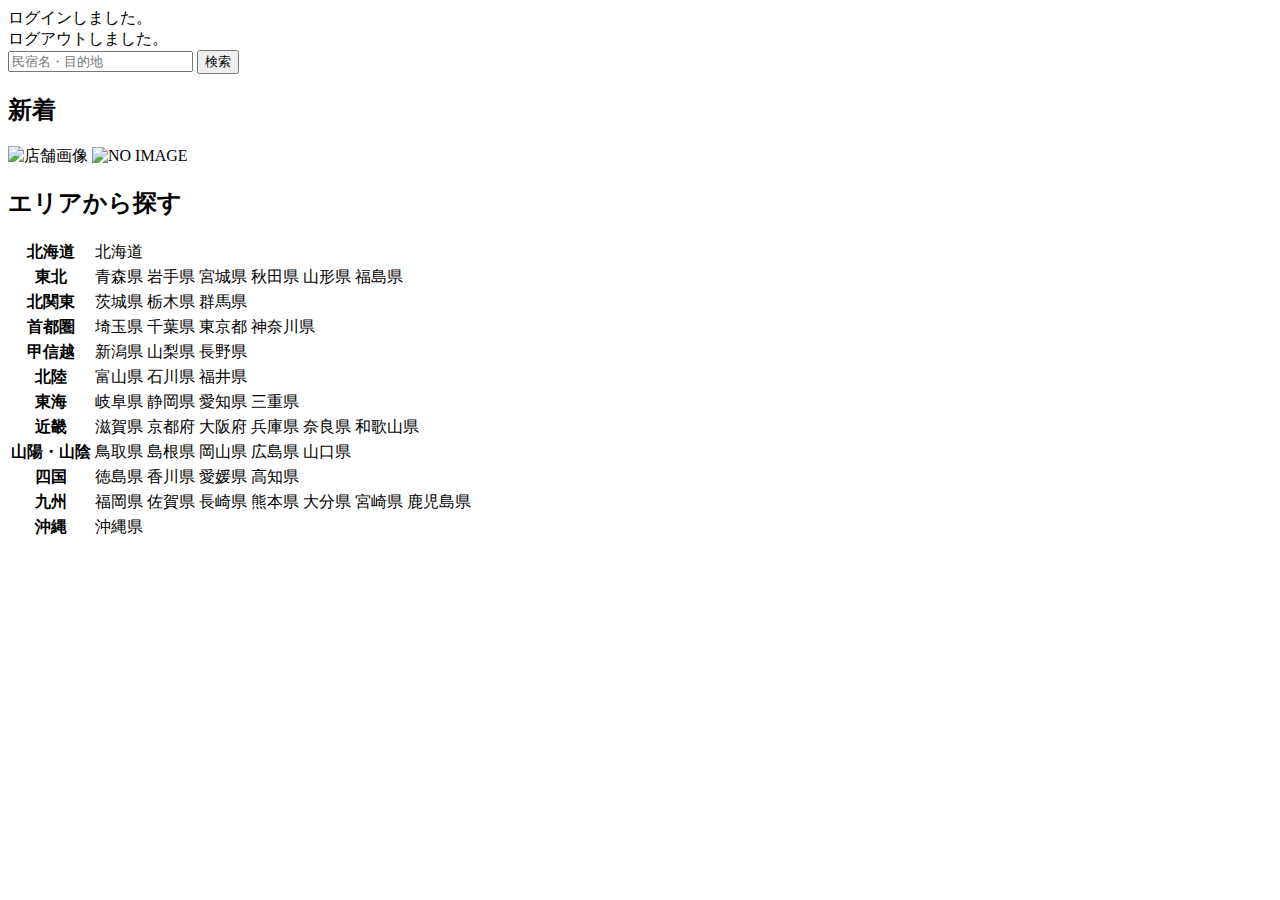
<file: kadai_002/target/classes/templates/index.html>
<!DOCTYPE html>
<html xmlns:th="https://www.thymeleaf.org" xmlns:sec="http://www.thymeleaf.org/extras/spring-security">
    <head>
      
         <div th:replace="~{fragment :: meta}"></div>   
              
         <div th:replace="~{fragment :: styles}"></div>
        
        <title>SAMURAI Travel</title>	
    </head>
    <body>
 		
         <div class="samuraitravel-wrapper">
             <!-- ヘッダー -->
             <div th:replace="~{fragment :: header}"></div>
             
             <main>
                 <div class="container pt-4 pb-5 samuraitravel-container">
                     <div th:if="${param.loggedIn}" class="alert alert-info">
                         ログインしました。
                     </div>  
                     
                     <div th:if="${param.loggedOut}" class="alert alert-info">
                         ログアウトしました。
                     </div>
                     
                     <div th:if="${successMessage}" class="alert alert-info">
						 <sapn th:text="${successMessage}"></sapn>
					 </div>
					 
					  <div class="d-flex justify-content-center">                                            
                         <form method="get" th:action="@{/houses}" class="mb-5 samuraitravel-search-form">
                             <div class="input-group">
                                 <input type="text" class="form-control" name="keyword" th:value="${keyword}" placeholder="民宿名・目的地">
                                 <button type="submit" class="btn text-white shadow-sm samuraitravel-btn">検索</button> 
                             </div>               
                         </form>                        
                     </div>                                                                                                  
                                                      
                     <h2 class="text-center mb-3">新着</h2>
                     <div class="row row-cols-lg-5 row-cols-2 g-3 mb-5">                                        
                         <div class="col" th:each="newHouse : ${newHouses}">
                             <a th:href="@{/houses/__${newHouse.getId()}__}" class="link-dark samuraitravel-card-link">
                                 <div class="card h-100">                                                                        
                                     <img th:if="${newHouse.getImageName()}" th:src="@{/storage/__${newHouse.getImageName()}__}" class="card-img-top samuraitravel-vertical-card-image" alt="店舗画像">                                     
                                     <img th:unless="${newHouse.getImageName()}" th:src="@{/images/noImage.png}" class="card-img-top samuraitravel-vertical-card-image" alt="NO IMAGE">                                                                                                                        
                                     <div class="card-body">                                    
                                         <h3 class="card-title" th:text="${newHouse.getName()}"></h3>
                                         <p class="card-text mb-1">
                                             <small class="text-muted" th:text="${newHouse.getAddress()}"></small>                                            
                                         </p>
                                         <p class="card-text">
                                             <span th:text="${#numbers.formatInteger(newHouse.getPrice(), 1, 'COMMA') + '円 / 泊'}"></span>                                            
                                         </p>                                    
                                     </div>
                                 </div>    
                             </a>            
                         </div>                                               
                     </div>
                     
                     <div class="row justify-content-center">
                         <div class="col-xl-5 col-lg-6 col-md-8">                    
                     
                             <h2 class="text-center mb-3">エリアから探す</h2>                                        
                              
                             <table class="table">
                                 <tbody>                                                     
                                     <tr>
                                         <th>北海道</th>
                                         <td>
                                             <a th:href="@{/houses?area=北海道}">北海道</a>
                                         </td>                                     
                                     </tr>  
                                     <tr>
                                         <th>東北</th>
                                         <td>
                                             <a th:href="@{/houses?area=青森県}" class="me-2">青森県</a>
                                             <a th:href="@{/houses?area=岩手県}" class="me-2">岩手県</a>
                                             <a th:href="@{/houses?area=宮城県}" class="me-2">宮城県</a>
                                             <a th:href="@{/houses?area=秋田県}" class="me-2">秋田県</a>
                                             <a th:href="@{/houses?area=山形県}" class="me-2">山形県</a>
                                             <a th:href="@{/houses?area=福島県}">福島県</a>
                                         </td>                                     
                                     </tr>  
                                     <tr>
                                         <th>北関東</th>
                                         <td>
                                             <a th:href="@{/houses?area=茨城県}" class="me-2">茨城県</a>
                                             <a th:href="@{/houses?area=栃木県}" class="me-2">栃木県</a>
                                             <a th:href="@{/houses?area=群馬県}">群馬県</a>                                    
                                         </td>                                     
                                     </tr>  
                                     <tr>
                                         <th>首都圏</th>
                                         <td>
                                             <a th:href="@{/houses?area=埼玉県}" class="me-2">埼玉県</a>
                                             <a th:href="@{/houses?area=千葉県}" class="me-2">千葉県</a>
                                             <a th:href="@{/houses?area=東京都}" class="me-2">東京都</a>
                                             <a th:href="@{/houses?area=神奈川県}">神奈川県</a>
                                         </td>                                     
                                     </tr>  
                                     <tr>
                                         <th>甲信越</th>
                                         <td>
                                             <a th:href="@{/houses?area=新潟県}" class="me-2">新潟県</a>
                                             <a th:href="@{/houses?area=山梨県}" class="me-2">山梨県</a>
                                             <a th:href="@{/houses?area=長野県}">長野県</a>
                                         </td>                                     
                                     </tr>  
                                     <tr>
                                         <th>北陸</th>
                                         <td>
                                             <a th:href="@{/houses?area=富山県}" class="me-2">富山県</a>
                                             <a th:href="@{/houses?area=石川県}" class="me-2">石川県</a>
                                             <a th:href="@{/houses?area=福井県}">福井県</a>
                                         </td>                                     
                                     </tr>  
                                     <tr>
                                         <th>東海</th>
                                         <td>
                                             <a th:href="@{/houses?area=岐阜県}" class="me-2">岐阜県</a>
                                             <a th:href="@{/houses?area=静岡県}" class="me-2">静岡県</a>
                                             <a th:href="@{/houses?area=愛知県}" class="me-2">愛知県</a>
                                             <a th:href="@{/houses?area=三重県}">三重県</a>
                                         </td>                                     
                                     </tr>  
                                     <tr>
                                         <th>近畿</th>
                                         <td>
                                             <a th:href="@{/houses?area=滋賀県}" class="me-2">滋賀県</a>
                                             <a th:href="@{/houses?area=京都府}" class="me-2">京都府</a>
                                             <a th:href="@{/houses?area=大阪府}" class="me-2">大阪府</a>
                                             <a th:href="@{/houses?area=兵庫県}" class="me-2">兵庫県</a>
                                             <a th:href="@{/houses?area=奈良県}" class="me-2">奈良県</a>
                                             <a th:href="@{/houses?area=和歌山県}">和歌山県</a>
                                         </td>                                     
                                     </tr>  
                                     <tr>
                                         <th>山陽・山陰</th>
                                         <td>
                                             <a th:href="@{/houses?area=鳥取県}" class="me-2">鳥取県</a>
                                             <a th:href="@{/houses?area=島根県}" class="me-2">島根県</a>
                                             <a th:href="@{/houses?area=岡山県}" class="me-2">岡山県</a>
                                             <a th:href="@{/houses?area=広島県}" class="me-2">広島県</a>
                                             <a th:href="@{/houses?area=山口県}">山口県</a>
                                         </td>                                     
                                     </tr>  
                                     <tr>
                                         <th>四国</th>
                                         <td>
                                             <a th:href="@{/houses?area=徳島県}" class="me-2">徳島県</a>
                                             <a th:href="@{/houses?area=香川県}" class="me-2">香川県</a>
                                             <a th:href="@{/houses?area=愛媛県}" class="me-2">愛媛県</a>
                                             <a th:href="@{/houses?area=高知県}">高知県</a>
                                         </td>                                     
                                     </tr>            
                                     <tr>
                                         <th>九州</th>
                                         <td>
                                             <a th:href="@{/houses?area=福岡県}" class="me-2">福岡県</a>
                                             <a th:href="@{/houses?area=佐賀県}" class="me-2">佐賀県</a>
                                             <a th:href="@{/houses?area=長崎県}" class="me-2">長崎県</a>
                                             <a th:href="@{/houses?area=熊本県}" class="me-2">熊本県</a>
                                             <a th:href="@{/houses?area=大分県}" class="me-2">大分県</a>
                                             <a th:href="@{/houses?area=宮崎県}" class="me-2">宮崎県</a>
                                             <a th:href="@{/houses?area=鹿児島県}">鹿児島県</a>
                                         </td>                                     
                                     </tr>  
                                     <tr>
                                         <th>沖縄</th>
                                         <td>
                                             <a th:href="@{/houses?area=沖縄県}">沖縄県</a>
                                         </td>                                     
                                     </tr>                                                                                                                                                                                                                                                                                                                                                                           
                                 </tbody>
                             </table>  
                         </div>
                     </div>       
                 </div>
             </main>
             
             <!-- フッター -->
             <div th:replace="~{fragment :: footer}"></div>
         </div>    
         
         <div th:replace="~{fragment :: scripts}"></div>  
	</body>
</html>
</file>
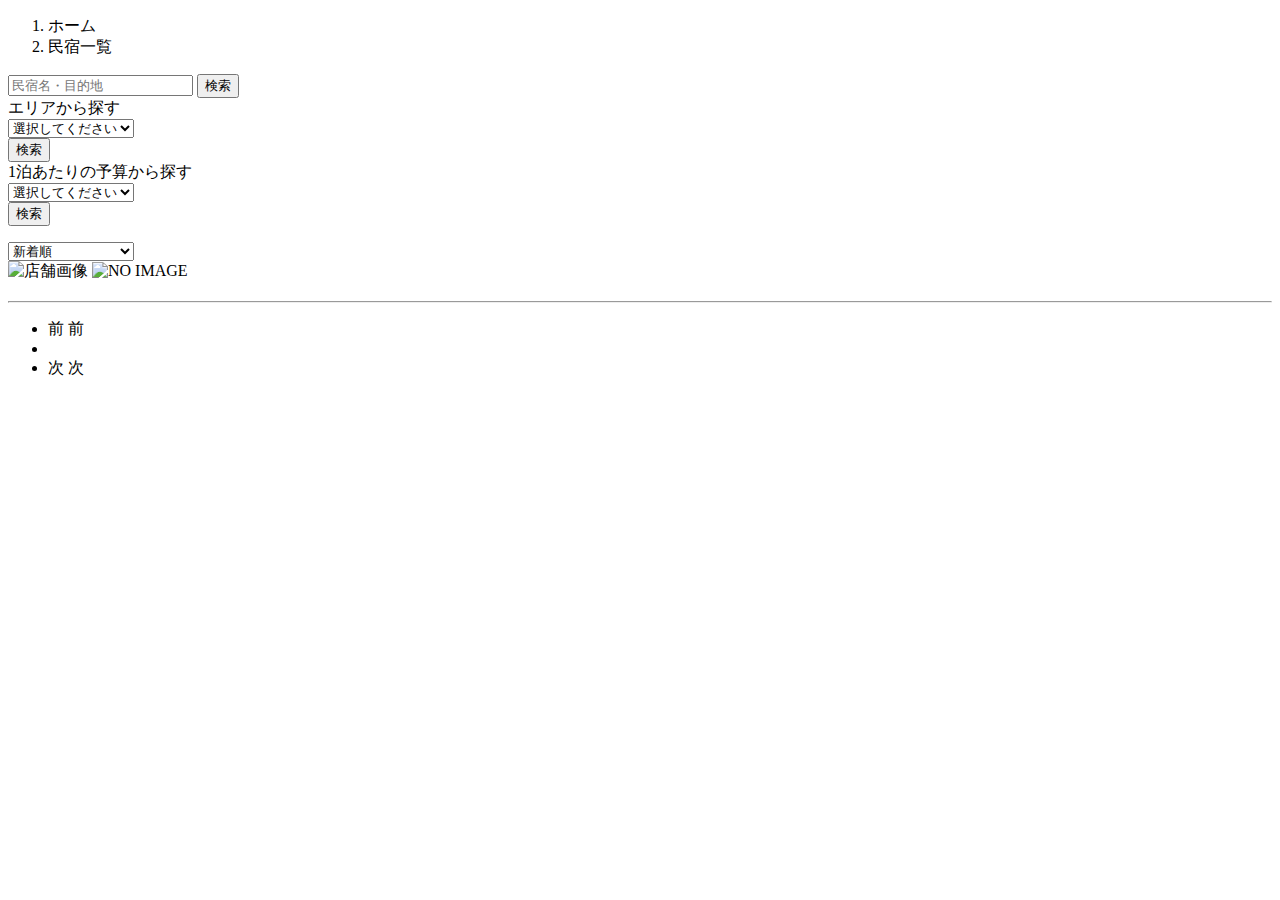
<file: kadai_002/target/classes/templates/houses/index.html>
<!DOCTYPE html>
 <html xmlns:th="https://www.thymeleaf.org" xmlns:sec="http://www.thymeleaf.org/extras/spring-security">    
     <head>
         <div th:replace="~{fragment :: meta}"></div>   
              
         <div th:replace="~{fragment :: styles}"></div>
           
         <title>民宿一覧</title>   
     </head>
     <body>
         <div class="samuraitravel-wrapper">
             <!-- ヘッダー -->
             <div th:replace="~{fragment :: header}"></div>
             
             <main>
                 <div class="container samuraitravel-container pb-5">
                     <div class="row justify-content-center">
                         <nav class="my-3" style="--bs-breadcrumb-divider: '>';" aria-label="breadcrumb">
                             <ol class="breadcrumb mb-0">                        
                                 <li class="breadcrumb-item"><a th:href="@{/}">ホーム</a></li>
                                 <li class="breadcrumb-item active" aria-current="page">民宿一覧</li>
                             </ol>
                         </nav>         
             
                         <div class="col-xl-3 col-lg-4 col-md-12">               
                             <form method="get" th:action="@{/houses}" class="w-100 mb-3">
                                 <div class="input-group">
                                     <input type="text" class="form-control" name="keyword" th:value="${keyword}" placeholder="民宿名・目的地">
                                     <button type="submit" class="btn text-white shadow-sm samuraitravel-btn">検索</button> 
                                 </div>               
                             </form>
             
                             <div class="card mb-3">
                                 <div class="card-header">
                                     エリアから探す
                                 </div>
                                 <div class="card-body">
                                     <form method="get" th:action="@{/houses}" class="w-100">
                                         <div class="form-group mb-3">
                                             <select class="form-control form-select" name="area">  
                                                 <option value="" hidden>選択してください</option>   
                                                 <optgroup label="北海道">                                      
                                                     <option value="北海道" th:selected="${area == '北海道'}">北海道</option>
                                                 </optgroup>                
                                                 <optgroup label="東北">                                  
                                                     <option value="青森県" th:selected="${area == '青森県'}">青森県</option>                                                
                                                     <option value="岩手県" th:selected="${area == '岩手県'}">岩手県</option>
                                                     <option value="宮城県" th:selected="${area == '宮城県'}">宮城県</option>
                                                     <option value="秋田県" th:selected="${area == '秋田県'}">秋田県</option>
                                                     <option value="山形県" th:selected="${area == '山形県'}">山形県</option>
                                                     <option value="福島県" th:selected="${area == '福島県'}">福島県</option>
                                                 </optgroup>
                                                 <optgroup label="北関東">  
                                                     <option value="茨城県" th:selected="${area == '茨城県'}">茨城県</option>
                                                     <option value="栃木県" th:selected="${area == '栃木県'}">栃木県</option>
                                                     <option value="群馬県" th:selected="${area == '群馬県'}">群馬県</option>
                                                 </optgroup>
                                                 <optgroup label="首都圏"> 
                                                     <option value="埼玉県" th:selected="${area == '埼玉県'}">埼玉県</option>
                                                     <option value="千葉県" th:selected="${area == '千葉県'}">千葉県</option>
                                                     <option value="東京都" th:selected="${area == '東京都'}">東京都</option>
                                                     <option value="神奈川県" th:selected="${area == '神奈川県'}">神奈川県</option>
                                                 </optgroup>
                                                 <optgroup label="甲信越"> 
                                                     <option value="新潟県" th:selected="${area == '新潟県'}">新潟県</option>
                                                     <option value="山梨県" th:selected="${area == '山梨県'}">山梨県</option>
                                                     <option value="長野県" th:selected="${area == '長野県'}">長野県</option>
                                                 </optgroup>
                                                 <optgroup label="北陸"> 
                                                     <option value="富山県" th:selected="${area == '富山県'}">富山県</option>
                                                     <option value="石川県" th:selected="${area == '石川県'}">石川県</option>
                                                     <option value="福井県" th:selected="${area == '福井県'}">福井県</option>
                                                 </optgroup>
                                                 <optgroup label="東海">
                                                     <option value="岐阜県" th:selected="${area == '岐阜県'}">岐阜県</option>
                                                     <option value="静岡県" th:selected="${area == '静岡県'}">静岡県</option>
                                                     <option value="愛知県" th:selected="${area == '愛知県'}">愛知県</option>
                                                     <option value="三重県" th:selected="${area == '三重県'}">三重県</option>
                                                 </optgroup>
                                                 <optgroup label="近畿">
                                                     <option value="滋賀県" th:selected="${area == '滋賀県'}">滋賀県</option>
                                                     <option value="京都府" th:selected="${area == '京都府'}">京都府</option>
                                                     <option value="大阪府" th:selected="${area == '大阪府'}">大阪府</option>
                                                     <option value="兵庫県" th:selected="${area == '兵庫県'}">兵庫県</option>
                                                     <option value="奈良県" th:selected="${area == '奈良県'}">奈良県</option>
                                                     <option value="和歌山県" th:selected="${area == '和歌山県'}">和歌山県</option>
                                                 </optgroup>
                                                 <optgroup label="山陽・山陰">
                                                     <option value="鳥取県" th:selected="${area == '鳥取県'}">鳥取県</option>
                                                     <option value="島根県" th:selected="${area == '島根県'}">島根県</option>
                                                     <option value="岡山県" th:selected="${area == '岡山県'}">岡山県</option>
                                                     <option value="広島県" th:selected="${area == '広島県'}">広島県</option>
                                                     <option value="山口県" th:selected="${area == '山口県'}">山口県</option>
                                                 </optgroup>
                                                 <optgroup label="四国">
                                                     <option value="徳島県" th:selected="${area == '徳島県'}">徳島県</option>
                                                     <option value="香川県" th:selected="${area == '香川県'}">香川県</option>
                                                     <option value="愛媛県" th:selected="${area == '愛媛県'}">愛媛県</option>
                                                     <option value="高知県" th:selected="${area == '高知県'}">高知県</option>
                                                 </optgroup>
                                                 <optgroup label="九州">
                                                     <option value="福岡県" th:selected="${area == '福岡県'}">福岡県</option>
                                                     <option value="佐賀県" th:selected="${area == '佐賀県'}">佐賀県</option>
                                                     <option value="長崎県" th:selected="${area == '長崎県'}">長崎県</option>
                                                     <option value="熊本県" th:selected="${area == '熊本県'}">熊本県</option>
                                                     <option value="大分県" th:selected="${area == '大分県'}">大分県</option>
                                                     <option value="宮崎県" th:selected="${area == '宮崎県'}">宮崎県</option>
                                                     <option value="鹿児島県" th:selected="${area == '鹿児島県'}">鹿児島県</option>
                                                 </optgroup>
                                                 <optgroup label="沖縄">
                                                     <option value="沖縄県" th:selected="${area == '沖縄県'}">沖縄県</option>
                                                 </optgroup>                                                                                                  
                                             </select> 
                                         </div>
                                         <div class="form-group">
                                             <button type="submit" class="btn text-white shadow-sm w-100 samuraitravel-btn">検索</button>
                                         </div>                                           
                                     </form>
                                 </div>
                             </div>                
             
                             <div class="card mb-3">
                                 <div class="card-header">
                                     1泊あたりの予算から探す
                                 </div>
                                 <div class="card-body">
                                     <form method="get" th:action="@{/houses}" class="w-100">
                                         <div class="form-group mb-3">    
                                             <select class="form-control form-select" name="price">
                                                 <option value="" hidden>選択してください</option> 
                                                 <option value="6000" th:selected="${price == 6000}">6,000円以内</option>
                                                 <option value="7000" th:selected="${price == 7000}">7,000円以内</option>
                                                 <option value="8000" th:selected="${price == 8000}">8,000円以内</option>
                                                 <option value="9000" th:selected="${price == 9000}">9,000円以内</option>
                                                 <option value="10000" th:selected="${price == 10000}">10,000円以内</option>
                                             </select>                                                                                
                                         </div>
                                         <div class="form-group">
                                             <button type="submit" class="btn text-white shadow-sm w-100 samuraitravel-btn">検索</button>
                                         </div>                                           
                                     </form>
                                 </div>
                             </div>                               
                         </div>
             
                         <div class="col">                                                                          
                             <div class="d-flex justify-content-between flex-wrap">                                
                                 <p th:if="${housePage.getTotalPages() > 1}" class="fs-5 mb-3" th:text="${'検索結果：' + housePage.getTotalElements() + '件' + '（' + (housePage.getNumber() + 1) + ' / ' + housePage.getTotalPages() + ' ページ）'}"></p> 
                                 <p th:unless="${housePage.getTotalPages() > 1}" class="fs-5 mb-3" th:text="${'検索結果：' + housePage.getTotalElements() + '件'}"></p>                                 
                             
                             	<form method="get" th:action="@{/houses}" class="mb-3 samuraitravel-sort-box"> 
                                     <input th:if="${keyword}" type="hidden" name="keyword" th:value="${keyword}">
                                     <input th:if="${area}" type="hidden" name="area" th:value="${area}">
                                     <input th:if="${price}" type="hidden" name="price" th:value="${price}">                                      
                                     <select class="form-select form-select-sm" name="order" onChange="this.form.submit();">
                                         <option value="createdAtDesc" th:selected="${order == 'createdAtDesc' || order == null}">新着順</option>                                            
                                         <option value="priceAsc" th:selected="${order == 'priceAsc'}">宿泊料金が安い順</option>
                                     </select>   
                                 </form>         
                             </div>   
                                                                         
                             <div class="mb-3" th:each="house : ${housePage}">
                                 <a th:href="@{/houses/__${house.getId()}__}" class="link-dark samuraitravel-card-link">
                                     <div class="card h-100">   
                                         <div class="row g-0">
                                             <div class="col-md-4">                                                                                
                                                 <img th:if="${house.getImageName()}" th:src="@{/storage/__${house.getImageName()}__}" class="card-img-top samuraitravel-horizontal-card-image" alt="店舗画像">                                                     
                                                 <img th:unless="${house.getImageName()}" th:src="@{/images/noImage.png}" class="card-img-top samuraitravel-horizontal-card-image" alt="NO IMAGE">                                                    
                                             </div> 
                                             <div class="col-md-8">                                                                                                                        
                                                 <div class="card-body">                                    
                                                     <h3 class="card-title mb-3" th:text="${house.getName()}"></h3>                                            
  
                                                     <hr class="mb-3">
                                                     
                                                     <p class="card-text mb-2">
                                                         <span th:text="${house.getDescription()}"></span>
                                                     </p>                                                    
                                                     
                                                     <p class="card-text mb-2">
                                                         <small class="text-muted" th:text="${'〒' + house.getPostalCode()}"></small>
                                                         <small class="text-muted" th:text="${house.getAddress()}"></small>                                                      
                                                     </p>   
                                                                                                                                                                                                                                    
                                                     <p class="card-text">
                                                         <span th:text="${#numbers.formatInteger(house.getPrice(), 1, 'COMMA') + '円 / 泊'}"></span>
                                                     </p>                                    
                                                 </div>
                                             </div>
                                         </div>
                                     </div>    
                                 </a>            
                             </div>                                                                                       
             
                             <!-- ページネーション -->
                             <div th:if="${housePage.getTotalPages() > 1}" class="d-flex justify-content-center">
                                 <nav aria-label="民宿一覧ページ">
                                     <ul class="pagination">
                                         <li class="page-item">
                                             <span th:if="${housePage.isFirst()}" class="page-link disabled">前</span>
                                             <a th:unless="${housePage.isFirst()}" th:href="@{/houses(page = ${housePage.getNumber() - 1}, keyword = ${keyword}, area = ${area}, price = ${price}, order = ${order})}" class="page-link samuraitravel-page-link">前</a>
                                         </li>
                                         <li th:each="i : ${#numbers.sequence(0, housePage.getTotalPages() - 1)}" class="page-item">
                                             <span th:if="${i == housePage.getNumber()}" class="page-link active samuraitravel-active" th:text="${i + 1}"></span>
                                             <a th:unless="${i == housePage.getNumber()}" th:href="@{/houses(page = ${i}, keyword = ${keyword}, area = ${area}, price = ${price}, order = ${order})}" class="page-link samuraitravel-page-link" th:text="${i + 1}"></a>
                                         </li>
                                         <li class="page-item">                        
                                             <span th:if="${housePage.isLast()}" class="page-link disabled">次</span>
                                             <a th:unless="${housePage.isLast()}" th:href="@{/houses(page = ${housePage.getNumber() + 1}, keyword = ${keyword}, area = ${area}, price = ${price}, order = ${order})}" class="page-link samuraitravel-page-link">次</a>
                                        </li>
                                    </ul>
                                </nav> 
                            </div>                                      
                        </div>
                    </div>
                </div>  
            </main>
            
            <!-- フッター -->
            <div th:replace="~{fragment :: footer}"></div>
        </div>    
        
        <div th:replace="~{fragment :: scripts}"></div>  
  </body>
</html>
</file>
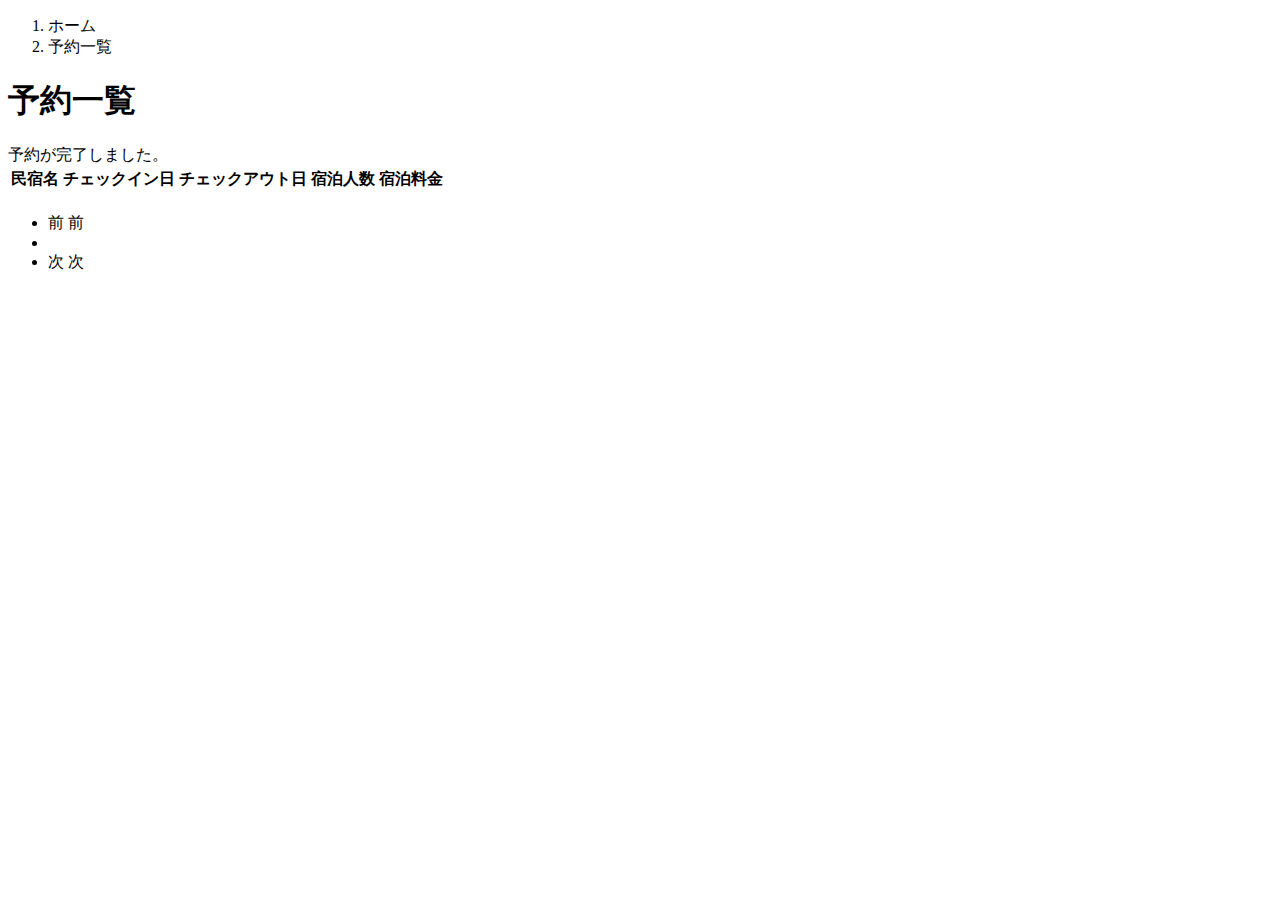
<file: kadai_002/target/classes/templates/reservations/index.html>
<!DOCTYPE html>
 <html xmlns:th="https://www.thymeleaf.org" xmlns:sec="http://www.thymeleaf.org/extras/spring-security">    
     <head>
         <div th:replace="~{fragment :: meta}"></div>   
              
         <div th:replace="~{fragment :: styles}"></div>
           
         <title>予約一覧</title>   
     </head>
     <body>
         <div class="samuraitravel-wrapper">
             <!-- ヘッダー -->
             <div th:replace="~{fragment :: header}"></div>
             
             <main>
                 <div class="container samuraitravel-container pb-5">
                     <div class="row justify-content-center">
                         <div class="col-xxl-9 col-xl-10 col-lg-11">
                             <nav class="my-3" style="--bs-breadcrumb-divider: '>';" aria-label="breadcrumb">
                                 <ol class="breadcrumb mb-0"> 
                                     <li class="breadcrumb-item"><a th:href="@{/}">ホーム</a></li>                       
                                     <li class="breadcrumb-item active" aria-current="page">予約一覧</li>
                                 </ol>
                             </nav> 
                             
                             <h1 class="mb-3 text-center">予約一覧</h1>  
             
                              <div th:if="${param.reserved}" class="alert alert-info">
                                 予約が完了しました。
                             </div>   
                             
                             <table class="table">
                                 <thead>
                                     <tr>                            
                                         <th scope="col">民宿名</th>
                                         <th scope="col">チェックイン日</th>
                                         <th scope="col">チェックアウト日</th>
                                         <th scope="col">宿泊人数</th>
                                         <th scope="col">宿泊料金</th>                                        
                                     </tr>
                                 </thead>   
                                 <tbody>                                                    
                                     <tr th:each="reservation : ${reservationPage}">
                                         <td>
                                             <a th:href="@{/houses/__${reservation.getHouse().getId()}__}" th:text="${reservation.getHouse().getName()}"></a>
                                         </td>
                                         <td th:text="${reservation.getCheckinDate()}"></td>
                                         <td th:text="${reservation.getCheckoutDate()}"></td>
                                         <td th:text="${reservation.getNumberOfPeople + '名'}"></td>
                                         <td th:text="${#numbers.formatInteger(reservation.getAmount(), 1, 'COMMA') + '円'}"></td>
                                     </tr>                                    
                                 </tbody>
                             </table>    
                             
                            <!-- ページネーション -->
                             <div th:if="${reservationPage.getTotalPages() > 1}" class="d-flex justify-content-center">
                                 <nav aria-label="予約一覧ページ">
                                     <ul class="pagination">
                                         <li class="page-item">
                                             <span th:if="${reservationPage.isFirst()}" class="page-link disabled">前</span>
                                             <a th:unless="${reservationPage.isFirst()}" th:href="@{/reservations(page = ${reservationPage.getNumber() - 1})}" class="page-link samuraitravel-page-link">前</a>
                                         </li>
                                         <li th:each="i : ${#numbers.sequence(0, reservationPage.getTotalPages() - 1)}" class="page-item">
                                             <span th:if="${i == reservationPage.getNumber()}" class="page-link active samuraitravel-active" th:text="${i + 1}"></span>
                                             <a th:unless="${i == reservationPage.getNumber()}" th:href="@{/reservations(page = ${i})}" class="page-link samuraitravel-page-link" th:text="${i + 1}"></a>
                                         </li>
                                         <li class="page-item">                        
                                             <span th:if="${reservationPage.isLast()}" class="page-link disabled">次</span>
                                             <a th:unless="${reservationPage.isLast()}" th:href="@{/reservations(page = ${reservationPage.getNumber() + 1})}" class="page-link samuraitravel-page-link">次</a>
                                         </li>
                                     </ul>
                                 </nav> 
                             </div>                
                         </div>                          
                     </div>
                 </div>  
             </main>
             
             <!-- フッター -->
             <div th:replace="~{fragment :: footer}"></div>
         </div>    
         
         <div th:replace="~{fragment :: scripts}"></div>  
   </body>
 </html>
</file>
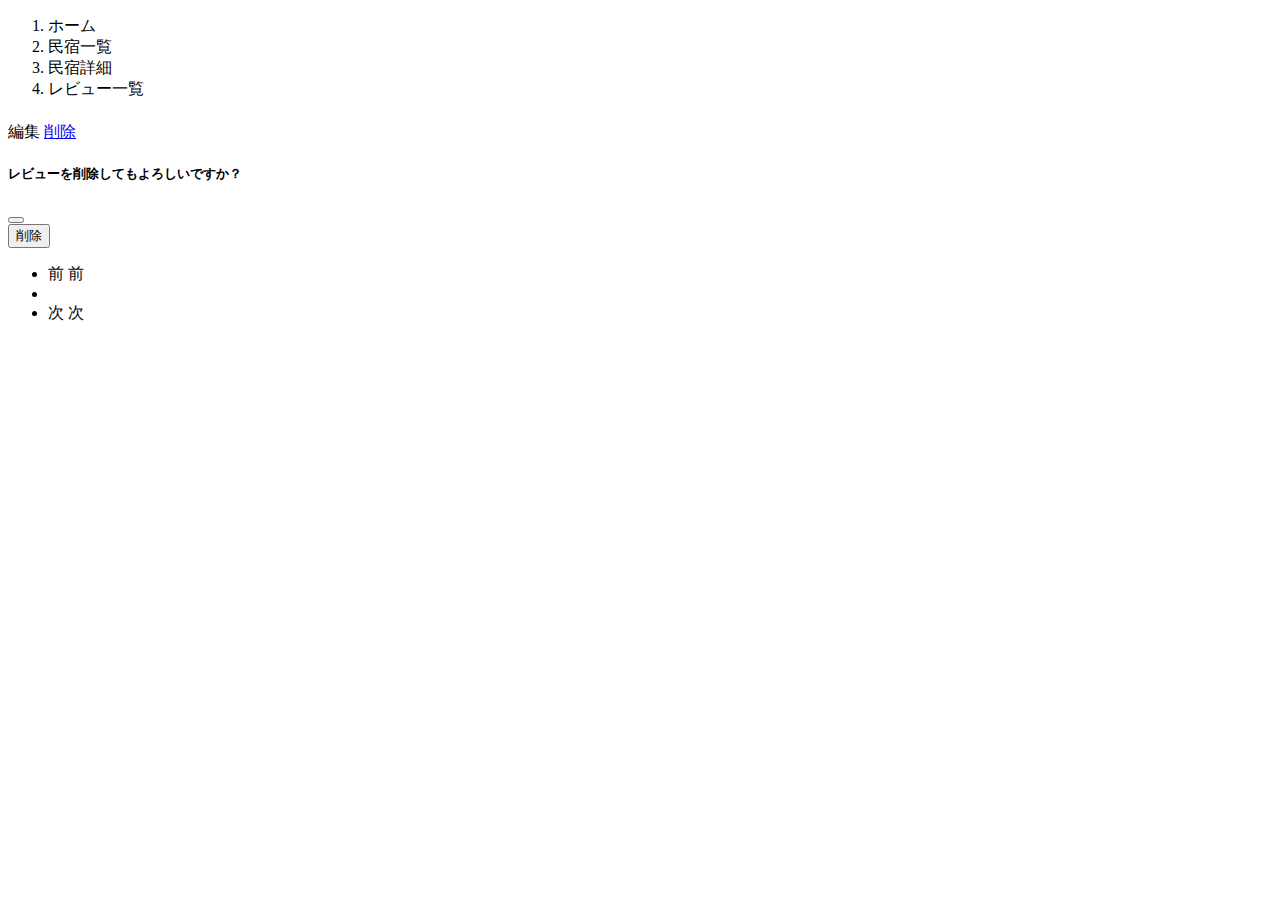
<file: kadai_002/target/classes/templates/reviews/index.html>
<!DOCTYPE html>
<html xmlns:th="https://www.thymeleaf.org" xmlns:sec="http://www.thymeleaf.org/extras/spring-security">
<head>
    <div th:replace="~{fragment :: meta}"></div>

    <div th:replace="~{fragment :: styles}"></div>

    <title>レビュー一覧</title>
</head>
<body>
<div class="samuraitravel-wrapper">
    <!-- ヘッダー -->
    <div th:replace="~{fragment :: header}"></div>

    <main>
        <div class="container pt-4 pb-5 samuraitravel-container">
            <div class="row justify-content-center">
                <div class="col-xxl-9 col-xl-10 col-lg-11">
                    <nav class="mb-4" style="--bs-breadcrumb-divider: '>';" aria-label="breadcrumb">
                        <ol class="breadcrumb mb-0">
                            <li class="breadcrumb-item"><a th:href="@{/}">ホーム</a></li>
                            <li class="breadcrumb-item"><a th:href="@{/houses}">民宿一覧</a></li>
                            <li class="breadcrumb-item"><a th:href="@{/houses/__${house.getId()}__}">民宿詳細</a></li>
                            <li class="breadcrumb-item active" aria-current="page">レビュー一覧</li>
                        </ol>
                    </nav>

                    <h1 class="mb-4 text-center" th:text="${house.getName() + 'のレビュー一覧'}"></h1>

                    <div class="row row-cols-1 row-cols-md-2 g-4 mb-4">
                        <div th:each="review : ${reviewPage}">
                            <div class="col">
                                <div class="card">
                                    <div class="card-body">
                                        <div class="d-flex justify-content-between">
                                            <h5 class="card-title" th:text="${review.getUser().getName()}"></h5>
                                            <span sec:authorize="isAuthenticated()" th:if="${#authentication.principal.user.id == review.getUser().getId()}">
                                                         <a th:href="@{/houses/__${house.getId()}__/reviews/__${review.getId()}__/edit}" class="me-2">編集</a>
                                                         <a href="#" class="samuraitravel-link-danger" data-bs-toggle="modal" th:data-bs-target="${'#deleteReviewModal' + review.getId()}">削除</a>
                                                <!-- 削除用モーダル -->
                                                         <div class="modal fade" th:id="${'deleteReviewModal' + review.getId()}" tabindex="-1" th:aria-labelledby="${'deleteReviewModalLabel' + review.getId()}">
                                                             <div class="modal-dialog">
                                                                 <div class="modal-content">
                                                                     <div class="modal-header">
                                                                         <h5 class="modal-title" th:id="${'deleteReviewModalLabel' + review.getId()}">レビューを削除してもよろしいですか？</h5>
                                                                         <button type="button" class="btn-close" data-bs-dismiss="modal" aria-label="閉じる"></button>
                                                                     </div>
                                                                     <div class="modal-footer">
                                                                         <form method="post"th:action="@{/houses/__${house.getId()}__/reviews/__${review.getId()}__/delete}">
                                                                             <button type="submit" class="btn samuraitravel-btn-danger text-white shadow-sm">削除</button>
                                                                         </form>
                                                                     </div>
                                                                 </div>
                                                             </div>
                                                         </div>
                                                     </span>
                                        </div>
                                        <p class="card-text mb-1">
                                            <span class="samuraitravel-star" th:each="star : ${#numbers.sequence(1, 5)}" th:text="${star <= review.getScore()} ? '&#9733;' : '&#9734;'"></span>
                                        </p>
                                        <p class="card-text"><small class="text-muted" th:text="${#dates.format(review.getCreatedAt(), 'yyyy年MM月dd日')}"></small></p>
                                        <p class="card-text" th:text="${review.getContent()}"></p>
                                    </div>
                                </div>
                            </div>
                        </div>
                    </div>

                    <!-- ページネーション -->
                    <div th:if="${reviewPage.getTotalPages() > 1}" class="d-flex justify-content-center">
                        <nav aria-label="レビュー一覧ページ">
                            <ul class="pagination">
                                <li class="page-item">
                                    <span th:if="${reviewPage.isFirst()}" class="page-link disabled">前</span>
                                    <a th:unless="${reviewPage.isFirst()}" th:href="@{/houses/__${house.getId()}__/reviews(page = ${reviewPage.getNumber() - 1})}" class="page-link samuraitravel-page-link">前</a>
                                </li>
                                <li th:each="i : ${#numbers.sequence(0, reviewPage.getTotalPages() - 1)}" class="page-item">
                                    <span th:if="${i == reviewPage.getNumber()}" class="page-link active samuraitravel-active" th:text="${i + 1}"></span>
                                    <a th:unless="${i == reviewPage.getNumber()}" th:href="@{/houses/__${house.getId()}__/reviews(page = ${i})}" class="page-link samuraitravel-page-link" th:text="${i + 1}"></a>
                                </li>
                                <li class="page-item">
                                    <span th:if="${reviewPage.isLast()}" class="page-link disabled">次</span>
                                    <a th:unless="${reviewPage.isLast()}" th:href="@{/houses/__${house.getId()}__/reviews(page = ${reviewPage.getNumber() + 1})}" class="page-link samuraitravel-page-link">次</a>
                                </li>
                            </ul>
                        </nav>
                    </div>
                </div>
            </div>
        </div>
    </main>

    <!-- フッター -->
    <div th:replace="~{fragment :: footer}"></div>
</div>

<div th:replace="~{fragment :: scripts}"></div>
</body>
</html>
</file>
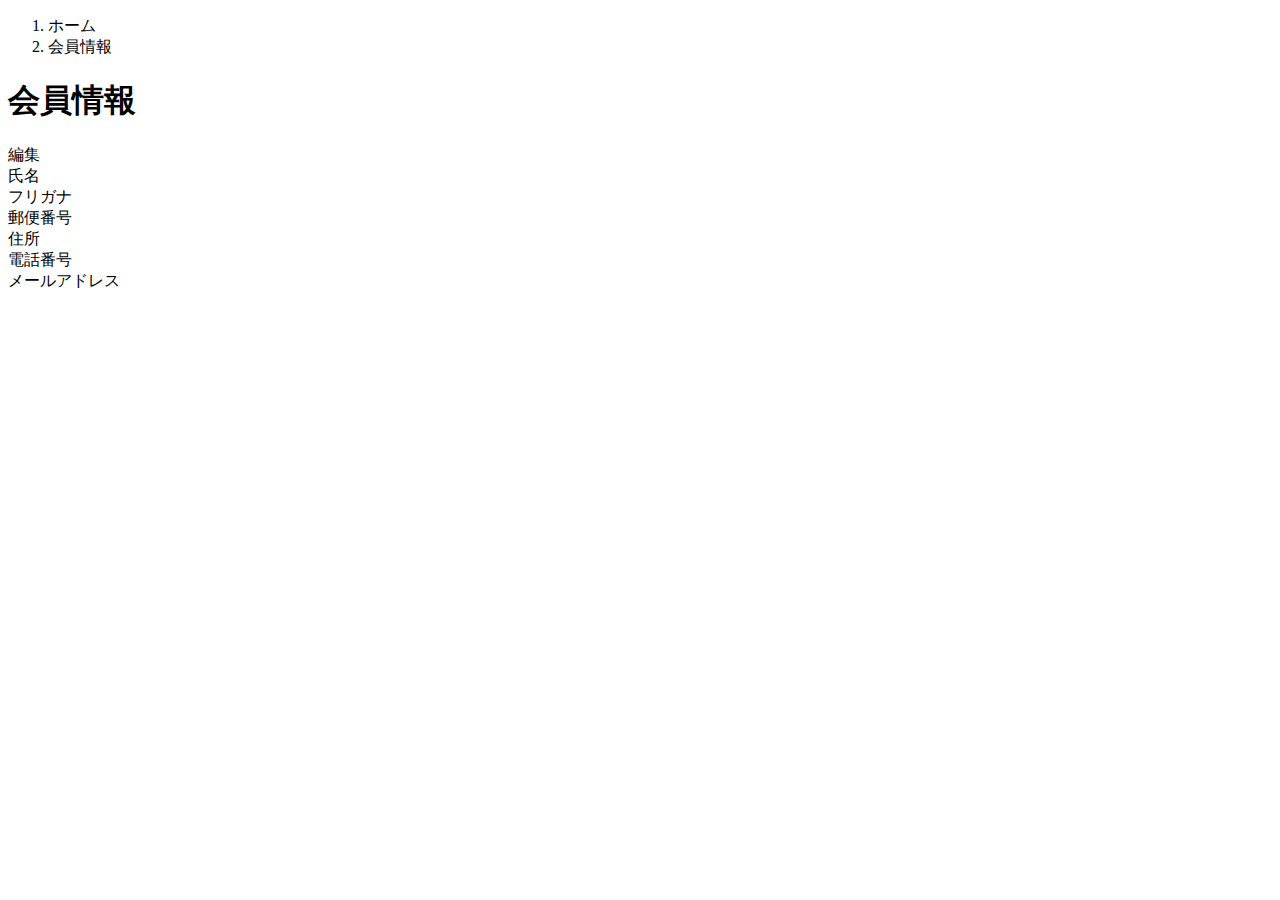
<file: kadai_002/target/classes/templates/user/index.html>
<!DOCTYPE html>
 <html xmlns:th="https://www.thymeleaf.org" xmlns:sec="http://www.thymeleaf.org/extras/spring-security">    
     <head>
         <div th:replace="~{fragment :: meta}"></div>   
              
         <div th:replace="~{fragment :: styles}"></div>
           
         <title>会員情報</title>   
     </head>
     <body>
         <div class="samuraitravel-wrapper">
             <!-- ヘッダー -->
             <div th:replace="~{fragment :: header}"></div>
             
             <main>
                 <div class="container pb-5 samuraitravel-container">
                     <div class="row justify-content-center">
                         <div class="col-xl-5 col-lg-6 col-md-8">
                             <nav class="my-3" style="--bs-breadcrumb-divider: '>';" aria-label="breadcrumb">
                                 <ol class="breadcrumb mb-0"> 
                                     <li class="breadcrumb-item"><a th:href="@{/}">ホーム</a></li>                       
                                     <li class="breadcrumb-item active" aria-current="page">会員情報</li>
                                 </ol>
                             </nav> 
                             
                             <h1 class="mb-3 text-center">会員情報</h1> 
                             
                             <div class="d-flex justify-content-end align-items-end mb-3">                    
                                 <div>
                                     <a th:href="@{/user/edit}">編集</a>                        
                                 </div>
                             </div>                                       
                             
                             <div th:if="${successMessage}" class="alert alert-info">
                                 <span th:text="${successMessage}"></span>
                             </div>                               
                             
                             <div class="container mb-4">
                                 <div class="row pb-2 mb-2 border-bottom">
                                     <div class="col-4">
                                         <span class="fw-bold">氏名</span>
                                     </div>
             
                                     <div class="col">
                                         <span th:text="${user.getName()}"></span>
                                     </div>
                                 </div>                    
             
                                 <div class="row pb-2 mb-2 border-bottom">
                                     <div class="col-4">
                                         <span class="fw-bold">フリガナ</span>
                                     </div>
             
                                     <div class="col">
                                         <span th:text="${user.getFurigana()}"></span>
                                     </div>
                                 </div>            
                                 
                                 <div class="row pb-2 mb-2 border-bottom">
                                     <div class="col-4">
                                         <span class="fw-bold">郵便番号</span>
                                     </div>
             
                                     <div class="col">
                                         <span th:text="${user.getPostalCode()}"></span>
                                     </div>
                                 </div>   
                                 
                                 <div class="row pb-2 mb-2 border-bottom">
                                     <div class="col-4">
                                         <span class="fw-bold">住所</span>
                                     </div>
             
                                     <div class="col">
                                         <span th:text="${user.getAddress()}"></span>
                                     </div>
                                 </div>
             
                                 <div class="row pb-2 mb-2 border-bottom">
                                     <div class="col-4">
                                         <span class="fw-bold">電話番号</span>
                                     </div>
             
                                     <div class="col">
                                         <span th:text="${user.getPhoneNumber()}"></span>
                                     </div>
                                 </div>  
                                 
                                 <div class="row pb-2 mb-2 border-bottom">
                                     <div class="col-4">
                                         <span class="fw-bold">メールアドレス</span>
                                     </div>
             
                                     <div class="col">
                                         <span th:text="${user.getEmail()}"></span>
                                     </div>
                                 </div>                                 
                             </div>                                                                                                                           
                         </div>
                     </div>
                 </div>
             </main>
             
             <!-- フッター -->
             <div th:replace="~{fragment :: footer}"></div>
         </div>    
         
         <div th:replace="~{fragment :: scripts}"></div>  
   </body>
 </html>
</file>
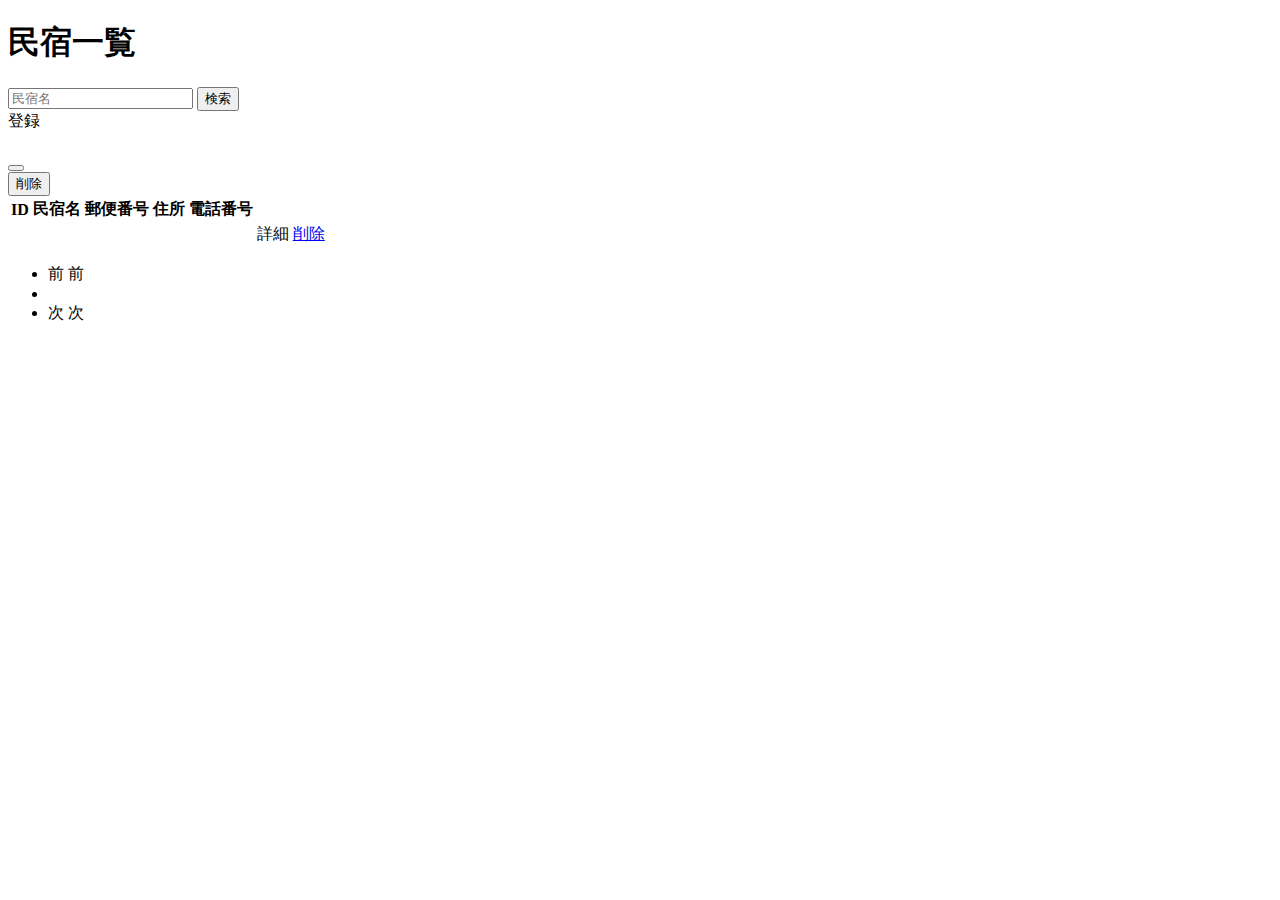
<file: kadai_002/target/classes/templates/admin/houses/index.html>
<!DOCTYPE html>
<html xmlns:th="https://www.thymeleaf.org" xmlns:sec="http://www.thymeleaf.org/extras/spring-security">
	<head>
		
		<div th:replace="~{fragment :: meta}"></div>  
		
        <div th:replace="~{fragment :: styles}"></div> 
         <title>民宿一覧</title>       
     </head>
     <body>
         <div class="samuraitravel-wrapper">
             
             <div th:replace="~{fragment :: header}"></div>
             
             <main>
                 <div class="container pt-4 pb-5 samuraitravel-container">
                     <div class="row justify-content-center">
                         <div class="col-xxl-9 col-xl-10 col-lg-11">
                             
                             <h1 class="mb-4 text-center">民宿一覧</h1>   
                             
							  
                             <div class="d-flex justify-content-between align-items-end flex-wrap">
                                 <form method="get" th:action="@{/admin/houses}" class="mb-3">
                                     <div class="input-group">
                                         <input type="text" class="form-control" name="keyword" th:value="${keyword}" placeholder="民宿名">
                                         <button type="submit" class="btn text-white shadow-sm samuraitravel-btn">検索</button> 
                                     </div>               
                                 </form>                                 

                                 <a th:href="@{/admin/houses/register}" class="btn text-white shadow-sm mb-3 samuraitravel-btn">登録</a>
                             </div>
                             
                             <div th:if="${successMessage}" class="alert alert-info">
								 <span th:text="${successMessage}"></span>
							 </div>
                             <table class="table">
                                 <thead>
                                     <tr>
                                         <th scope="col">ID</th>
                                         <th scope="col">民宿名</th>
                                         <th scope="col">郵便番号</th>
                                         <th scope="col">住所</th>
                                         <th scope="col">電話番号</th>
                                         <th scope="col"></th>
                                         <th scope="col"></th>                                        
                                     </tr>
                                 </thead>   
                                 <tbody>                                                     
                                     <tr th:each="house : ${housePage}">
                                         <td th:text="${house.getId()}"></td>
                                         <td th:text="${house.getName()}"></td>
                                         <td th:text="${house.getPostalCode()}"></td>
                                         <td th:text="${house.getAddress()}"></td>
                                         <td th:text="${house.getPhoneNumber()}"></td>
                                         <td><a th:href="@{/admin/houses/__${house.getId()}__}">詳細</a></td> 
                                         <td><a href="#" class="samuraitravel-link-danger" data-bs-toggle="modal" th:data-bs-target="${'#deleteHouseModal' + house.getId()}">削除</a></td>
                                         
                                         <!-- 削除用モーダル -->
                                         <div class="modal fade" th:id="${'deleteHouseModal' + house.getId()}" tabindex="-1" th:aria-labelledby="${'deleteHouseModalLabel' + house.getId()}">
                                             <div class="modal-dialog">
                                                 <div class="modal-content">
                                                     <div class="modal-header">
                                                         <h5 class="modal-title" th:id="${'deleteHouseModalLabel' + house.getId()}" th:text="${house.getName() + 'を削除してもよろしいですか？'}"></h5>
                                                         <button type="button" class="btn-close" data-bs-dismiss="modal" aria-label="閉じる"></button>
                                                     </div>
                                                     <div class="modal-footer">
                                                         <form method="post"th:action="@{/admin/houses/__${house.getId()}__/delete}">
                                                             <button type="submit" class="btn samuraitravel-btn-danger text-white shadow-sm">削除</button>
                                                         </form>
                                                     </div>
                                                 </div>
                                             </div>
                                         </div>                       
                                     </tr>                                      
                                 </tbody>
                             </table>
                             
                             <!-- べージネーション -->
                             <div th:if="${housePage.getTotalPages() > 1}" class="d-flex justify-content-center">
								 <nav aria-label="民宿一覧ページ">
									 <ul class="pagination">
										 <li class="page-item">
											 <span th:if="${housePage.isFirst()}" class="page-link disabled">前</span>
										 	 <a th:unless="${housePage.isFirst()}" th:href="@{/admin/houses(page = ${housePage.getNumber() - 1}, keyword = ${keyword})}" class="page-link samuraitravel-page-link">前</a>
										 </li>
										 <li th:each="i : ${#numbers.sequence(0, housePage.getTotalPages() -1)}" class="page-item">
										 	<span th:if="${i == housePage.getNumber()}" class="page-link active samuraitravel-active" th:text="${i + 1}"></span>
										 	  <a th:unless="${i == housePage.getNumber()}" th:href="@{/admin/houses(page = ${i}, keyword = ${keyword})}" class="page-link samuraitravel-page-link" th:text="${i + 1}"></a>
										 </li>
										 <li class="page-item">                        
                                             <span th:if="${housePage.isLast()}" class="page-link disabled">次</span>
                               				 <a th:unless="${housePage.isLast()}" th:href="@{/admin/houses(page = ${housePage.getNumber() + 1}, keyword = ${keyword})}" class="page-link samuraitravel-page-link">次</a>
                                        </li>
                                    </ul>
                                </nav> 
                            </div>                                                                   
                        </div>
                    </div>
                </div>              
            </main>

             
             <!-- フッター -->
             <div th:replace="~{fragment :: footer}"></div>
         </div>    
         
         <!-- Bootstrap -->
      	 <div th:replace="~{fragment :: scripts}"></div> 
     </body>
 </html>
</file>
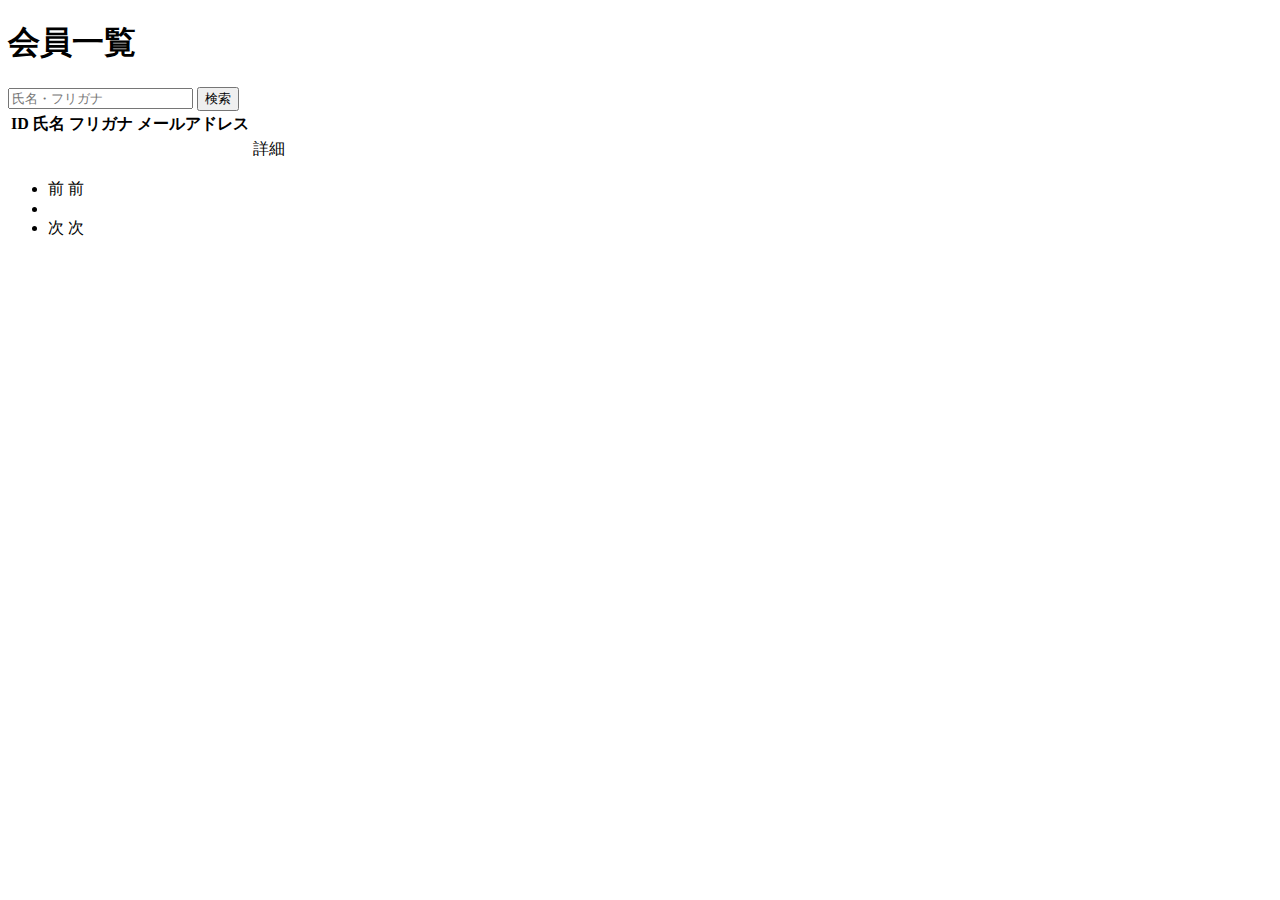
<file: kadai_002/target/classes/templates/admin/users/index.html>
<!DOCTYPE html>
 <html xmlns:th="https://www.thymeleaf.org" xmlns:sec="http://www.thymeleaf.org/extras/spring-security">    
     <head>
         <div th:replace="~{fragment :: meta}"></div>   
              
         <div th:replace="~{fragment :: styles}"></div>
           
         <title>会員一覧</title>   
     </head>
     <body>
         <div class="samuraitravel-wrapper">
             <!-- ヘッダー -->
             <div th:replace="~{fragment :: header}"></div>
             
             <main>
                 <div class="container pt-4 pb-5 samuraitravel-container">
                     <div class="row justify-content-center">
                         <div class="col-xxl-9 col-xl-10 col-lg-11">
                             
                             <h1 class="mb-4 text-center">会員一覧</h1>   
                             
                             <div class="d-flex justify-content-between align-items-end">
                                 <form method="get" th:action="@{/admin/users}" class="mb-3">
                                     <div class="input-group">
                                         <input type="text" class="form-control" name="keyword" th:value="${keyword}" placeholder="氏名・フリガナ">
                                         <button type="submit" class="btn text-white shadow-sm samuraitravel-btn">検索</button> 
                                     </div>               
                                 </form>                                                                                                
                             </div>                                                         
                 
                             <div th:if="${successMessage}" class="alert alert-info">
                                 <span th:text="${successMessage}"></span>
                             </div>   
                             
                             <table class="table">
                                 <thead>
                                     <tr>
                                         <th scope="col">ID</th>
                                         <th scope="col">氏名</th>
                                         <th scope="col">フリガナ</th>
                                         <th scope="col">メールアドレス</th>                                        
                                         <th scope="col"></th>
                                     </tr>
                                 </thead>   
                                 <tbody>                                                     
                                     <tr th:each="user : ${userPage}">
                                         <td th:text="${user.getId()}"></td>
                                         <td th:text="${user.getName()}"></td>
                                         <td th:text="${user.getFurigana()}"></td>
                                         <td th:text="${user.getEmail()}"></td>
                                         <td><a th:href="@{/admin/users/__${user.getId()}__}">詳細</a></td>                                                                                
                                     </tr>                                      
                                 </tbody>
                             </table>  
                             
                             <!-- ページネーション -->
                             <div th:if="${userPage.getTotalPages() > 1}" class="d-flex justify-content-center">
                                 <nav aria-label="会員一覧ページ">
                                     <ul class="pagination">
                                         <li class="page-item">
                                             <span th:if="${userPage.isFirst()}" class="page-link disabled">前</span>
                                             <a th:unless="${userPage.isFirst()}" th:href="@{/admin/users(page = ${userPage.getNumber() - 1}, keyword = ${keyword})}" class="page-link samuraitravel-page-link">前</a>
                                         </li>
                                         <li th:each="i : ${#numbers.sequence(0, userPage.getTotalPages() - 1)}" class="page-item">
                                             <span th:if="${i == userPage.getNumber()}" class="page-link active samuraitravel-active" th:text="${i + 1}"></span>
                                             <a th:unless="${i == userPage.getNumber()}" th:href="@{/admin/users(page = ${i}, keyword = ${keyword})}" class="page-link samuraitravel-page-link" th:text="${i + 1}"></a>
                                         </li>
                                         <li class="page-item">                        
                                             <span th:if="${userPage.isLast()}" class="page-link disabled">次</span>
                                             <a th:unless="${userPage.isLast()}" th:href="@{/admin/users(page = ${userPage.getNumber() + 1}, keyword = ${keyword})}" class="page-link samuraitravel-page-link">次</a>
                                         </li>
                                     </ul>
                                 </nav> 
                             </div>                                      
                         </div>
                     </div>
                 </div>
             </main>
             
             <!-- フッター -->
             <div th:replace="~{fragment :: footer}"></div>
         </div>    
         
         <div th:replace="~{fragment :: scripts}"></div>  
   </body>
 </html>
</file>
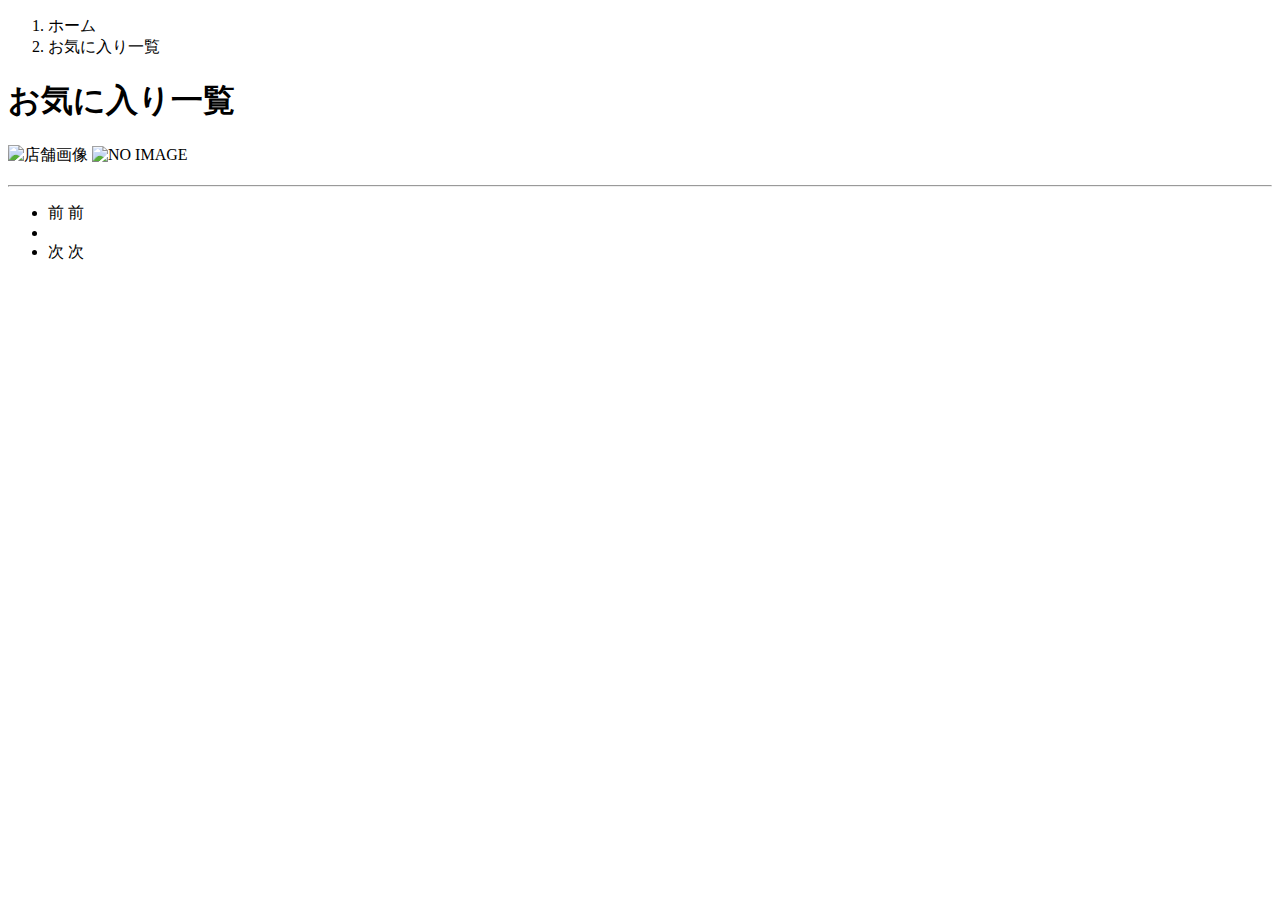
<file: kadai_003/src/main/resources/templates/favorite/index.html>
<!DOCTYPE html>
 <html xmlns:th="https://www.thymeleaf.org" xmlns:sec="http://www.thymeleaf.org/extras/spring-security">    
     <head>
         <div th:replace="~{fragment :: meta}"></div>   
              
         <div th:replace="~{fragment :: styles}"></div>
         
        
           
         <title>お気に入り一覧</title>   
     </head>
     <body>
	
         <div class="samuraitravel-wrapper">
             <!-- ヘッダー -->
             <div th:replace="~{fragment :: header}"></div>
             
             <main>
                 <div class="container pt-4 pb-5 samuraitravel-container">
                     <div class="row justify-content-center">
                         <div class="col-xxl-9 col-xl-10 col-lg-11">
                             <nav class="mb-4" style="--bs-breadcrumb-divider: '>';" aria-label="breadcrumb">
                                 <ol class="breadcrumb mb-0">                        
                                     <li class="breadcrumb-item"><a th:href="@{/}">ホーム</a></li>
                                     <li class="breadcrumb-item active" aria-current="page">お気に入り一覧</li>
                                 </ol>
                             </nav>
                             <h1 class="mb-4 text-center">お気に入り一覧</h1>
                            <div class="mb-3" th:each="favorite : ${favoritePage}">														
                                 <a th:href="@{/houses/__${favorite.getHouse().getId()}__}" class="link-dark samuraitravel-card-link">														
                                     <div class="card h-100">   														
                                         <div class="row g-0">														
                                             <div class="col-md-4">                                                                                														
                                                 <img th:if="${favorite.getHouse().getImageName()}" th:src="@{/storage/__${favorite.getHouse().getImageName()}__}" class="card-img-top samuraitravel-horizontal-card-image" alt="店舗画像">                                                     														
                                                 <img th:unless="${favorite.getHouse().getImageName()}" th:src="@{/images/noImage.png}" class="card-img-top samuraitravel-horizontal-card-image" alt="NO IMAGE">                                                    														
                                             </div> 														
                                             <div class="col-md-8">                                                                                                                        														
                                                 <div class="card-body">                                    														
                                                     <h3 class="card-title mb-3" th:text="${favorite.getHouse().getName()}"></h3>                                            														
  														
                                                     <hr class="mb-3">														
                                                     														
                                                     <p class="card-text mb-2">														
                                                         <span th:text="${favorite.getHouse().getDescription()}"></span>														
                                                     </p>                                                    														
                                                     														
                                                     <p class="card-text mb-2">														
                                                         <small class="text-muted" th:text="${'〒' + favorite.getHouse().getPostalCode()}"></small>														
                                                         <small class="text-muted" th:text="${favorite.getHouse().getAddress()}"></small>                                                      														
                                                     </p>   														
                                                                                                                                                                                                                                    														
                                                     <p class="card-text">														
                                                         <span th:text="${#numbers.formatInteger(favorite.getHouse().getPrice(), 1, 'COMMA') + '円 / 泊'}"></span>														
                                                     </p>                                    														
                                                 </div>														
                                             </div>														
                                         </div>														
                                     </div>    														
                                 </a>            														
                             </div>
                             <!-- ページネーション -->
                             <div th:if="${favoritePage.getTotalPages() > 1}" class="d-flex justify-content-center">														
                                 <nav aria-label="お気に入り一覧ページ">														
                                     <ul class="pagination">														
                                         <li class="page-item">														
                                             <span th:if="${favoritePage.isFirst()}" class="page-link disabled">前</span>														
                                             <a th:unless="${favoritePage.isFirst()}" th:href="@{/favorite(page = ${favoritePage.getNumber() - 1})}" class="page-link samuraitravel-page-link">前</a>														
                                         </li>														
                                         <li th:each="i : ${#numbers.sequence(0, favoritePage.getTotalPages() - 1)}" class="page-item">														
                                             <span th:if="${i == favoritePage.getNumber()}" class="page-link active samuraitravel-active" th:text="${i + 1}"></span>														
                                             <a th:unless="${i == favoritePage.getNumber()}" th:href="@{/favorite(page = ${i})}" class="page-link samuraitravel-page-link" th:text="${i + 1}"></a>														
                                         </li>														
                                         <li class="page-item">                        														
                                             <span th:if="${favoritePage.isLast()}" class="page-link disabled">次</span>														
                                             <a th:unless="${favoritePage.isLast()}" th:href="@{/favorite(page = ${favoritePage.getNumber() + 1})}" class="page-link samuraitravel-page-link">次</a>														
                                         </li>														
                                     </ul>														
                                 </nav> 														
                             </div>  														
                                 														
                         </div>                          														
                     </div>														
                 </div>                                                														
             </main> 
              <!-- フッター -->
             <div th:replace="~{fragment :: footer}"></div>
         </div>    
         
         <div th:replace="~{fragment :: scripts}"></div>  
	 </body>
 </html>
</file>
